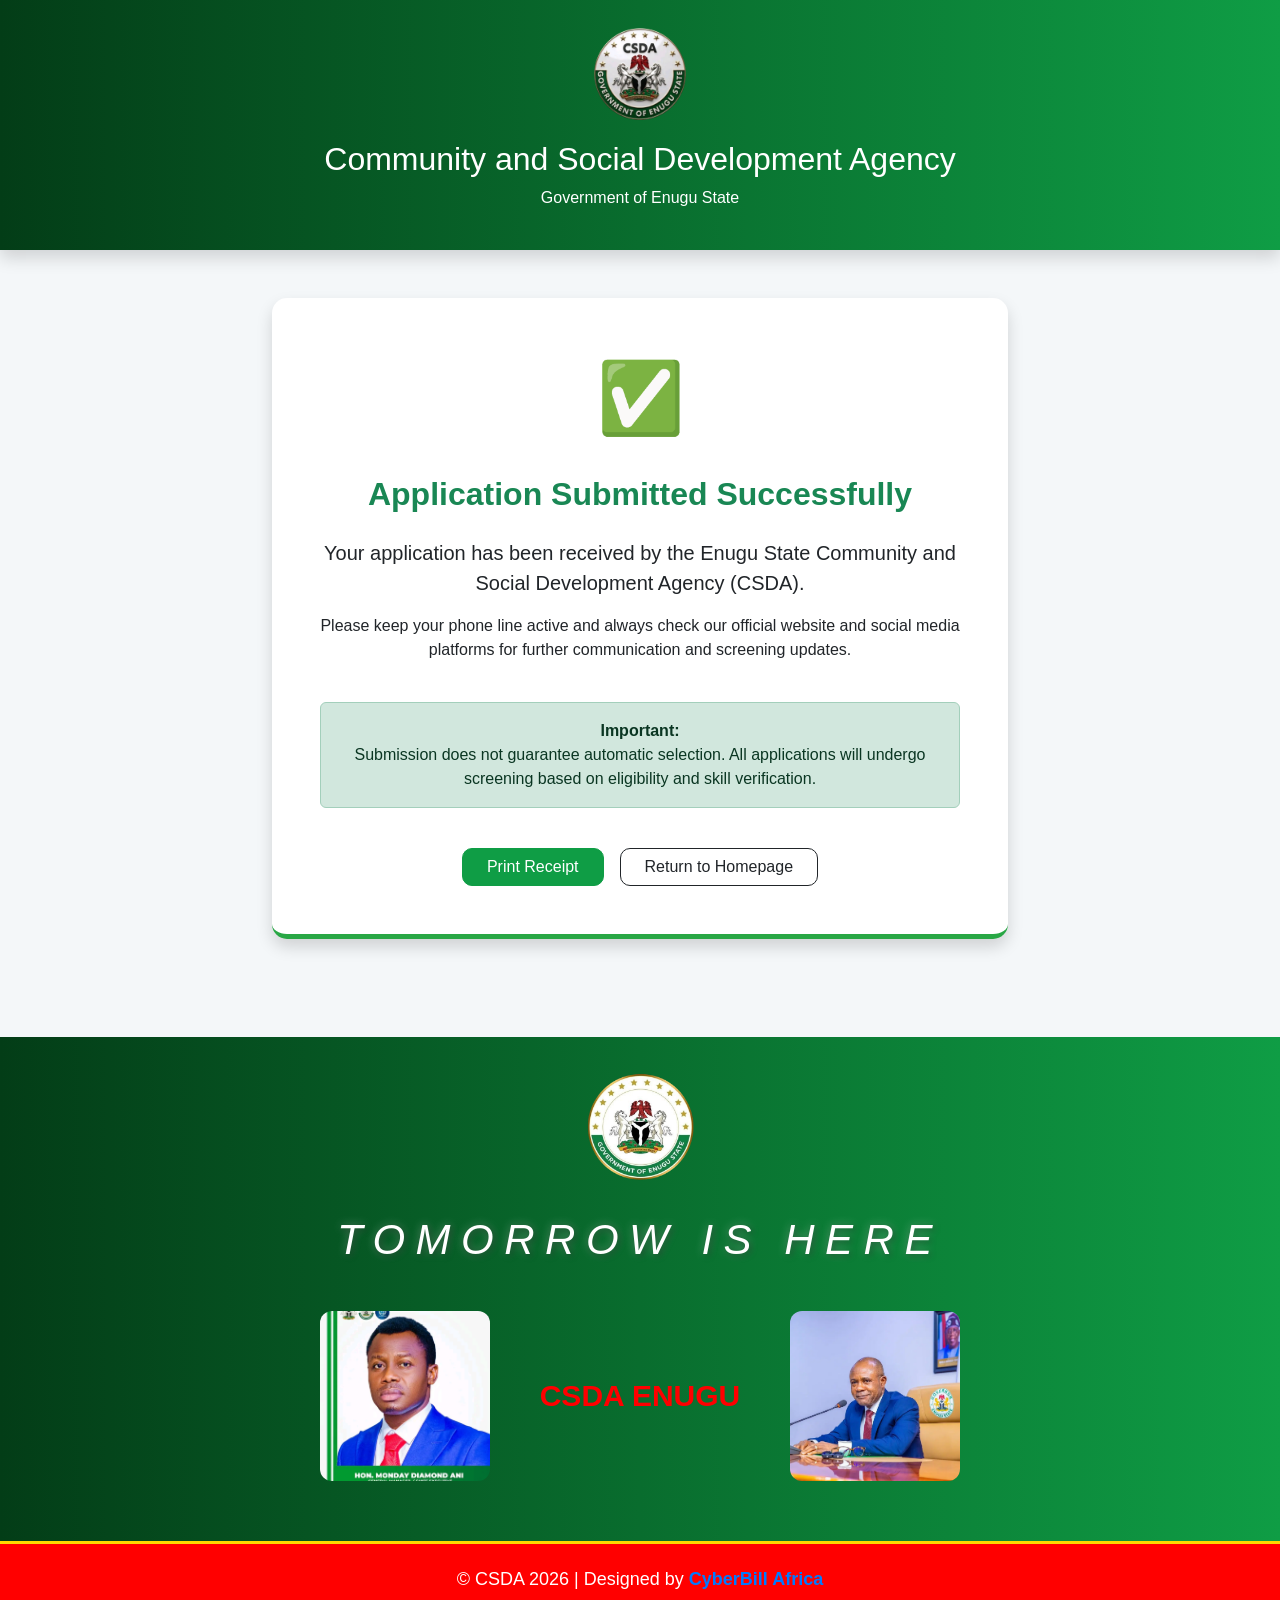
<file: success.html>
<!DOCTYPE html>
<html lang="en">
<head>
<meta charset="UTF-8">
<meta name="viewport" content="width=device-width, initial-scale=1.0">
<title>Application Submitted - CSDA</title>
<link href="https://cdn.jsdelivr.net/npm/bootstrap@5.3.3/dist/css/bootstrap.min.css" rel="stylesheet">
<link rel="stylesheet" href="https://cdn.jsdelivr.net/npm/bootstrap-icons@1.11.3/font/bootstrap-icons.css">
<link rel="stylesheet" href="assets/style.css">
<!-- Favicon -->
    <link href="assets/logo.png" type="image/x-icon" rel="icon">
</head>
<body>

<!-- HEADER -->
<header class="text-white text-center py-4 shadow">
  <img src="assets/logo.png" width="100" class="mb-3 rounded" alt="CSDA Logo">
  <h2>Community and Social Development Agency</h2>
  <p>Government of Enugu State</p>
</header>

<!-- CONTENT -->
<div class="container py-5">
  <div class="row justify-content-center">
    <div class="col-md-8">
      <div class="card card-staff shadow p-5 text-center">
        <div class="mb-4" style="font-size:70px;">✅</div>
        <h2 class="text-success mb-4 fw-bold">Application Submitted Successfully</h2>
        <p class="lead">Your application has been received by the Enugu State Community and Social Development Agency (CSDA).</p>
        <p>Please keep your phone line active and always check our official website and social media platforms for further communication and screening updates.</p>
        <div class="alert alert-success mt-4">
          <strong>Important:</strong><br>
          Submission does not guarantee automatic selection. All applications will undergo screening based on eligibility and skill verification.
        </div>
        <div class="mt-4 d-flex flex-column flex-sm-row justify-content-center gap-3">
          <button onclick="window.print()" class="btn  px-4" style="background-color: var(--gov-green); border-color: var(--gov-green); color: #fff;">Print Receipt</button>
          <a href="index.html" class="btn btn-outline-dark px-4">Return to Homepage</a>
        </div>
      </div>
    </div>
  </div>
</div>

<!-- FOOTER -->
<footer>
  <!-- Enugu State Seal above the title -->
  <div class="text-center mb-3">
    <img src="assets/seal.png" alt="Enugu State Seal" style="width:120px; height:120px;">
  </div>

  <!-- Tomorrow is Here title with card-admin applied -->
  <div class="footer-title">TOMORROW IS HERE</div>

  <!-- Images area with CEO and Governor -->
  <div class="footer-images">
    <img src="assets/ceo.jpg" alt="CEO">
    <div class="footer-center-text">CSDA ENUGU</div>
    <img src="assets/governor.webp" alt="Governor">
  </div>

  <!-- Copyright -->
  <div class="footer-bottom">
    © CSDA 2026 | Designed by 
    <a href="https://cyberbillafrica.github.io/.com/">CyberBill Africa</a>
  </div>
</footer>

</body>
</html>
</file>
<file: assets/style.css>
:root {
    --gov-green: #0f9d45;
    --gov-green-dark: #033d17;
    --ez-red: red;
    --ez-gold: #ffc107;
    --ez-dark: #212529;
}


/* General */

body {
    background: #f4f7f9;
    font-family: Arial, sans-serif;
}


/* Header */

header {
    background: linear-gradient(90deg, var(--gov-green-dark), var(--gov-green));
}


/* Hero */

.hero {
    padding: 80px 20px;
}


/* Cards */

.card {
    border: none;
    border-bottom: 5px solid var(--gov-green);
    border-radius: 15px;
    transition: .3s ease;
}

.kard {
    border: none;
    border-left: 5px solid var(--gov-green);
    border-radius: 15px;
    transition: .3s ease;
}


.card:hover {
    transform: translateY(-5px);
}

/* New Card Variants */

.card-mission {
    border-left: 5px solid #0d6efd;
    border-bottom: none;
}

.card-vision {
    border-left: 5px solid #ffc107;
    border-bottom: none;
}

.card-values {
    border-left: 5px solid #dc3545;
    border-bottom: none;
}

.card-project {
    border-top: 5px solid var(--gov-green);
    border-bottom: none;
}

.card-contact {
    border-left: 5px solid var(--gov-green-dark);
    border-bottom: none;
}

.card-highlight {
    background: linear-gradient(
        135deg,
        rgba(15,157,69,.06),
        rgba(255,255,255,1)
    );
    border-left: 5px solid var(--gov-green);
    border-bottom: none;
}


/* Card headings */

.card h4 {
    color: var(--gov-green-dark);
    font-weight: 700;
}

/* Card color variations */

.card-admin {
    border-bottom-color: var(--ez-red);
}

.card-live {
    border-bottom-color: var(--ez-gold);
}

.card-queue {
    border-bottom-color: var(--ez-dark);
}

.card-comments {
    border-bottom-color: #0d6efd;
}

.card-staff {
    border-bottom-color: #28a745;
}


/* Buttons */

.btn {
    border-radius: 10px;
}


/* Tables */

table {
    background: white;
}

/* FOOTER */
footer{
    margin-top:50px;
    background:linear-gradient(90deg,var(--gov-green-dark),var(--gov-green));
    color:#fff;
    padding:30px 0 0;   /* Remove horizontal padding */
}

/* Inner footer content */
.footer-content{
    max-width:1200px;
    margin:auto;
    padding:0 20px;
}

/* Tomorrow text */
.footer-title{
    text-align:center;
    font-size:42px;
    font-weight:400;
    font-style:italic;
    letter-spacing:.25em;
    white-space:nowrap;          /* Keep on one line */
    padding:5px 0 20px;
    margin:0;
    text-shadow:
        2px 2px 6px rgba(0,0,0,.4),
        0 0 10px rgba(255,255,255,.35);
}


/* Images */
.footer-images{
    display:flex;
    justify-content:center;
    align-items:center;
    gap:40px;
    flex-wrap:wrap;
    padding:20px;
}

.footer-images img{
    width:170px;
    height:170px;
    object-fit:cover;
    border-radius:12px;
}

/* Center text */
.footer-center-text{
    font-size:30px;
    font-weight:700;
    color:var(--ez-red);
    text-align:center;
    min-width:220px;
}

/* Copyright bar */
.footer-bottom{
    margin-top:40px;
    width:100%;
    background:var(--ez-red);
    color:#fff;
    text-align:center;
    font-size:18px;
    padding:22px 15px;
    border-top:3px solid gold;
    box-sizing:border-box;
}

.footer-bottom a{
    color:#007bff;
    font-weight:bold;
    text-decoration:none;
}

.footer-bottom a:hover{
    text-decoration:underline;
}

/* Mobile */
@media (max-width:576px){

    .footer-title{
        font-size:18px;
        letter-spacing:.50em;   /* Much smaller spacing */
        padding:0 8px;
        margin-left:-8px;
        margin-right:-8px;
        margin-top:-10px;
        margin-bottom:25px;
        width:100%;
    }

    .footer-images{
        display:flex;
        justify-content:space-between;
        align-items:center;
    }

    .footer-images img{
        width:80px;
        height:80px;
        flex-shrink:0;
    }

    .footer-center-text{
        font-size:18px;
        min-width:0;
        flex:1;
        text-align:center;
    }

    .footer-bottom{
        font-size:15px;
        padding:18px 10px;
    }
}

 /*** Team ***/
.team-carousel {
    overflow: hidden;
    width: 100%;
    position: relative;
}

.team-track {
    display: flex;
    gap: 25px;
    width: max-content;
    animation: teamScroll 30s linear infinite;
}

.team-item {
    min-width: 350px;
    background: #fff;
    box-shadow: 0 0 45px rgba(0, 0, 0, .08);
    flex-shrink: 0;
}

.team-item img {
    border-radius: 8px 60px 0 0;
    object-fit: cover;
    height: 280px;
}

.team-item .team-social {
    display: flex;
    flex-direction: column;
    align-items: center;
    justify-content: flex-start;
    background: #FFFFFF;
    padding-top: 15px;
}

.team-item .team-social a {
    width: 42px;
    height: 42px;
    display: flex;
    align-items: center;
    justify-content: center;
}

.team-item h5 {
    font-weight: 700;
    color: var(--gov-green-dark);
}

.team-item span {
    color: #6c757d;
    font-size: 14px;
}

/* Infinite scroll */
@keyframes teamScroll {
    0% {
        transform: translateX(0);
    }
    100% {
        transform: translateX(-50%);
    }
}

/* Pause on hover */
.team-carousel:hover .team-track {
    animation-play-state: paused;
}

/* Mobile */
@media (max-width: 576px) {
    .team-item {
        min-width: 280px;
    }

    .team-item img {
        height: 220px;
    }
}

.activity-carousel {
  overflow: hidden;
  position: relative;
  width: 100%;
}

.activity-carousel .carousel-track {
  display: flex;              /* force horizontal row */
  flex-wrap: nowrap;          /* prevent wrapping vertically */
  animation: scroll-left 40s linear infinite;
}

.activity-item {
  flex: 0 0 180px;            /* fixed width block */
  margin-right: 15px;
  text-align: center;
}

.activity-item img {
  width: 100%;
  height: 120px;
  object-fit: cover;          /* crop neatly */
  border-radius: 10px;
  box-shadow: 0 4px 12px rgba(0,0,0,0.2);
}

.activity-item p {
  margin-top: 8px;
  font-size: 15px;
  font-weight: 600;
  color: #333;
}

/* Animation keyframes */
@keyframes scroll-left {
  0% { transform: translateX(0); }
  100% { transform: translateX(-50%); }
}

/* Mobile responsiveness */
@media(max-width:576px){
  .activity-item {
    flex: 0 0 120px;
    margin-right: 10px;
  }
  .activity-item img {
    height: 80px;
  }
  .activity-item p {
    font-size: 13px;
  }
}



/* ====================== PROJECT CARDS - RESPONSIVE & UNIFORM ====================== */
.card-project {
    height: 100% !important;
    display: flex;
    flex-direction: column;
    border-radius: 10px;
    overflow: hidden;
    box-shadow: 0 4px 15px rgba(0, 0, 0, 0.08);
    transition: all 0.3s ease;
}

.card-project:hover {
    transform: translateY(-8px);
    box-shadow: 0 10px 25px rgba(0, 0, 0, 0.12);
}

/* Uniform Image with Responsive Aspect Ratio */
.card-project img {
    width: 100% !important;
    height: 220px !important;           /* Base height for larger screens */
    object-fit: cover;
    object-position: center;
    flex-shrink: 0;
}

/* Make it more responsive using aspect-ratio (modern browsers) */
@supports (aspect-ratio: 16/10) {
    .card-project img {
        height: auto !important;
        aspect-ratio: 16 / 10;           /* Wide landscape - good for projects */
    }
}

/* Card Body */
.card-project .p-4 {
    flex-grow: 1;
    display: flex;
    flex-direction: column;
    padding: 1.35rem !important;
}

.card-project h5 {
    font-size: 1.1rem;
    margin-bottom: 0.8rem;
    line-height: 1.35;
    font-weight: 600;
}

.card-project p {
    flex-grow: 1;
    font-size: 0.95rem;
    line-height: 1.55;
    margin-bottom: 0;
}

/* Badge */
.card-project .badge {
    font-size: 0.78rem;
    padding: 6px 14px;
    border-radius: 30px;
}

/* ====================== MOBILE RESPONSIVENESS ====================== */

@media (max-width: 768px) {
    .card-project img {
        height: 200px !important;
    }
    
    .card-project .p-4 {
        padding: 1.1rem !important;
    }
    
    .card-project h5 {
        font-size: 1.05rem;
    }
}

@media (max-width: 576px) {
    .card-project img {
        height: 190px !important;
    }
    
    .card-project .p-4 {
        padding: 1rem !important;
    }
}

/* Optional: Slightly larger images on very large screens */
@media (min-width: 1200px) {
    .card-project img {
        height: 245px !important;
    }
}
</file>
